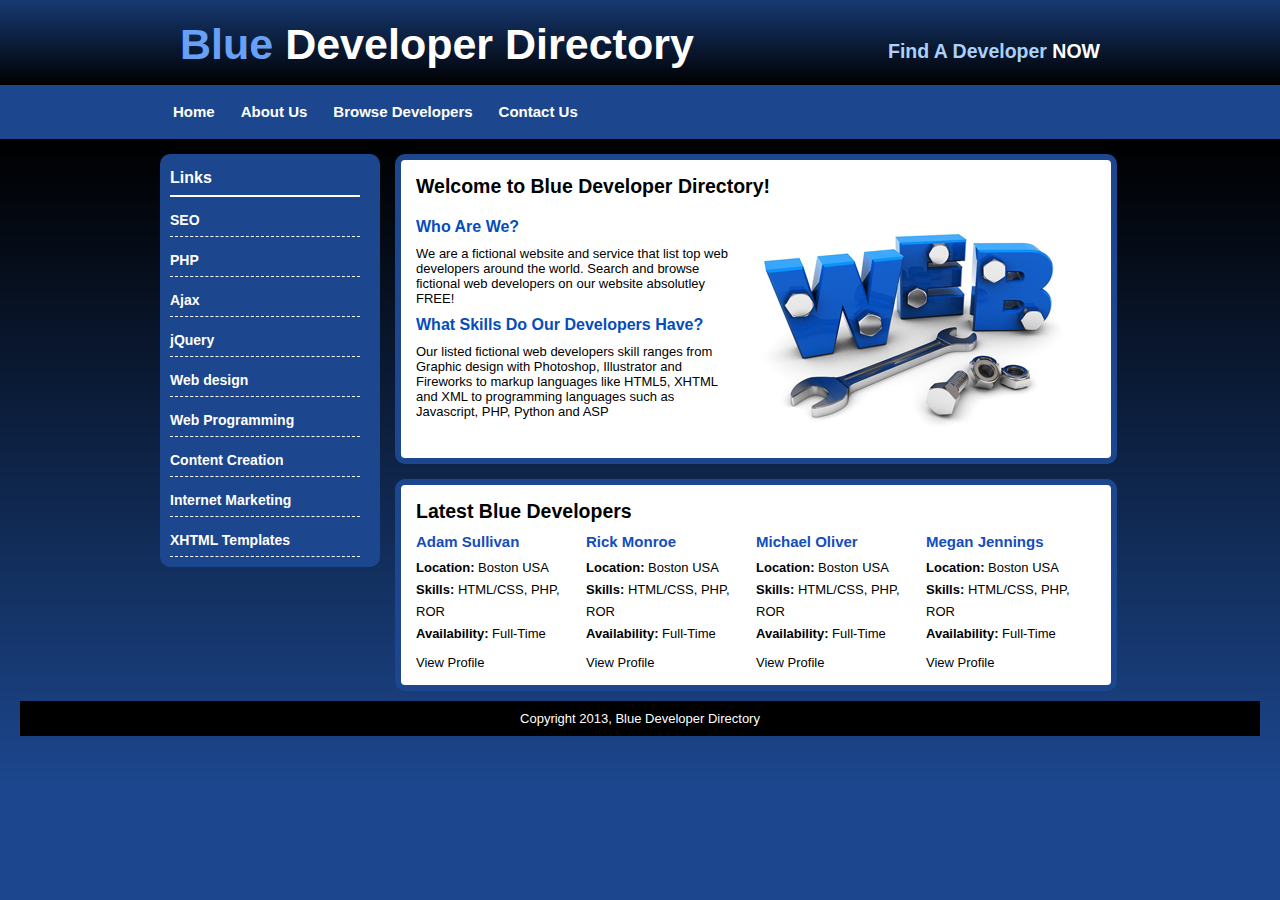
<file: HTML5 Website/index.html>
<!DOCTYPE html>
<html>
<head>
	<link rel="stylesheet" type="text/css" href="css/style.css">
	<title>Blue Developer Directory</title>
</head>
<body>

	<div id="container"><!--start of container Div -->
		<header>
			<h1><span class="blue-text">Blue</span> Developer Directory</h1>
			<h2>Find A Developer <span class="white">NOW</span></h2>
		</header>

		<nav id="menu"><!-- start of menu-->
			<ul>
            	<li class="menuitem"><a href="index.html">Home</a></li>
            	<li class="menuitem"><a href="about.html">About Us</a></li>
            	<li class="menuitem"><a href="browse.html">Browse Developers</a></li>
            	<li class="menuitem"><a href="contact.html">Contact Us</a></li>
        	</ul>
		</nav><!-- end of menu-->

		<nav id="leftmenu"><!--start of leftmenu -->
			<h3>Links</h3>
       		<ul>
            	<li><a href="browse.html">SEO</a></li>
            	<li><a href="browse.html">PHP</a></li>
            	<li><a href="browse.html">Ajax</a></li>
            	<li><a href="browse.html">jQuery</a></li>
            	<li><a href="browse.html">Web design</a></li>
            	<li><a href="browse.html">Web Programming</a></li>
            	<li><a href="browse.html">Content Creation</a></li>
            	<li><a href="browse.html">Internet Marketing</a></li>
        		<li><a href="browse.html">XHTML Templates</a></li>
    			</ul>
		</nav><!--end of leftmenu-->

		<section><!-- start of section-->
			<h2>Welcome to Blue Developer Directory! </h2>
	    	<img class="float" src="images/web.jpg" alt="web developer directory">
       		<h3>Who Are We?</h3>
        	<p>We are a fictional website and service that list top web developers around the world. Search and browse fictional web developers on our website absolutley FREE!</p>
			<h3>What Skills Do Our Developers Have?</h3>
        	<p>Our listed fictional web developers skill ranges from Graphic design with Photoshop, Illustrator and Fireworks
        	to markup languages like HTML5, XHTML and XML to programming languages such as Javascript, PHP, Python and ASP</p>
		</section><!-- end of section-->

		<section><!-- start of content div-->
			<h2>Latest Blue Developers</h2>
			
			<div class="developer"><!-- start of developer-->
				<h4>Adam Sullivan</h4>
				<ul>
					<li><strong>Location: </strong> Boston USA</li>
					<li><strong>Skills: </strong> HTML/CSS, PHP, ROR</li>
					<li><strong>Availability:</strong> Full-Time</li>
				</ul>
				<a href="#">View Profile</a>
			</div><!--end of developer-->
			
			<div class="developer"><!-- start of developer-->
				<h4>Rick Monroe</h4>
				<ul>
					<li><strong>Location: </strong> Boston USA</li>
					<li><strong>Skills: </strong> HTML/CSS, PHP, ROR</li>
					<li><strong>Availability:</strong> Full-Time</li>
				</ul>
				<a href="#">View Profile</a>
			</div><!--end of developer-->

			<div class="developer"><!-- start of developer-->
				<h4>Michael Oliver</h4>
				<ul>
					<li><strong>Location: </strong> Boston USA</li>
					<li><strong>Skills: </strong> HTML/CSS, PHP, ROR</li>
					<li><strong>Availability:</strong> Full-Time</li>
				</ul>
				<a href="#">View Profile</a>
			</div><!--end of developer-->

			<div class="developer"><!-- start of developer-->
				<h4>Megan Jennings</h4>
				<ul>
					<li><strong>Location: </strong> Boston USA</li>
					<li><strong>Skills: </strong> HTML/CSS, PHP, ROR</li>
					<li><strong>Availability:</strong> Full-Time</li>
				</ul>
				<a href="#">View Profile</a>
			</div><!--end of developer-->
			
		</section><!-- end of content div-->
	
	</div><!--end of container div -->
	<div style="clear: both;"></div>
	<footer>
		Copyright 2013, Blue Developer Directory
	</footer>
	
</body>
</html>
</file>
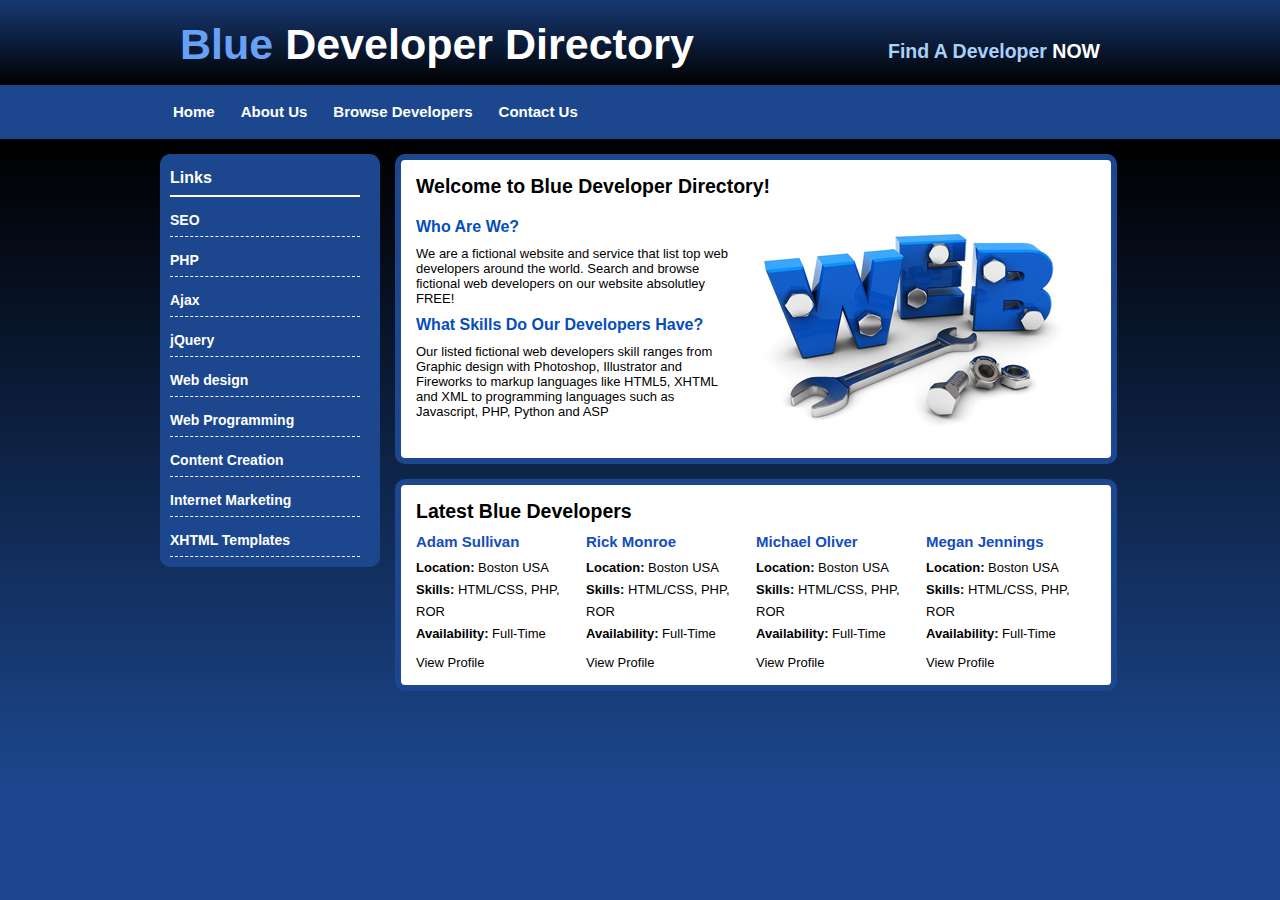
<file: Sample Website/index.html>
<!DOCTYPE html>
<html>
<head>
	<link rel="stylesheet" type="text/css" href="css/style.css">
	<title>Blue Developer Directory</title>
</head>
<body>

	<div id="container"><!--start of container Div -->
		<div id="header">
			<h1><span class="blue-text">Blue</span> Developer Directory</h1>
			<h2>Find A Developer <span class="white">NOW</span></h2>
		</div>

		<div id="menu"><!-- start of menu div-->
			<ul>
            	<li class="menuitem"><a href="index.html">Home</a></li>
            	<li class="menuitem"><a href="about.html">About Us</a></li>
            	<li class="menuitem"><a href="browse.html">Browse Developers</a></li>
            	<li class="menuitem"><a href="contact.html">Contact Us</a></li>
        	</ul>
		</div><!-- end of menu div-->

		<div id="leftmenu"><!--start of leftmenu -->
			<h3>Links</h3>
       		<ul>
            	<li><a href="browse.html">SEO</a></li>
            	<li><a href="browse.html">PHP</a></li>
            	<li><a href="browse.html">Ajax</a></li>
            	<li><a href="browse.html">jQuery</a></li>
            	<li><a href="browse.html">Web design</a></li>
            	<li><a href="browse.html">Web Programming</a></li>
            	<li><a href="browse.html">Content Creation</a></li>
            	<li><a href="browse.html">Internet Marketing</a></li>
        		<li><a href="browse.html">XHTML Templates</a></li>
    			</ul>
		</div><!--end of leftmenu div-->

		<div id="content"><!-- start of content div-->
			<h2>Welcome to Blue Developer Directory! </h2>
	    	<img class="float" src="images/web.jpg" alt="web developer directory">
       		<h3>Who Are We?</h3>
        	<p>We are a fictional website and service that list top web developers around the world. Search and browse fictional web developers on our website absolutley FREE!</p>
			<h3>What Skills Do Our Developers Have?</h3>
        	<p>Our listed fictional web developers skill ranges from Graphic design with Photoshop, Illustrator and Fireworks
        	to markup languages like HTML5, XHTML and XML to programming languages such as Javascript, PHP, Python and ASP</p>
		</div><!-- end of content div-->

		<div id="content"><!-- start of content div-->
			<h2>Latest Blue Developers</h2>
			
			<div class="developer"><!-- start of developer-->
				<h4>Adam Sullivan</h4>
				<ul>
					<li><strong>Location: </strong> Boston USA</li>
					<li><strong>Skills: </strong> HTML/CSS, PHP, ROR</li>
					<li><strong>Availability:</strong> Full-Time</li>
				</ul>
				<a href="#">View Profile</a>
			</div><!--end of developer-->
			
			<div class="developer"><!-- start of developer-->
				<h4>Rick Monroe</h4>
				<ul>
					<li><strong>Location: </strong> Boston USA</li>
					<li><strong>Skills: </strong> HTML/CSS, PHP, ROR</li>
					<li><strong>Availability:</strong> Full-Time</li>
				</ul>
				<a href="#">View Profile</a>
			</div><!--end of developer-->

			<div class="developer"><!-- start of developer-->
				<h4>Michael Oliver</h4>
				<ul>
					<li><strong>Location: </strong> Boston USA</li>
					<li><strong>Skills: </strong> HTML/CSS, PHP, ROR</li>
					<li><strong>Availability:</strong> Full-Time</li>
				</ul>
				<a href="#">View Profile</a>
			</div><!--end of developer-->

			<div class="developer"><!-- start of developer-->
				<h4>Megan Jennings</h4>
				<ul>
					<li><strong>Location: </strong> Boston USA</li>
					<li><strong>Skills: </strong> HTML/CSS, PHP, ROR</li>
					<li><strong>Availability:</strong> Full-Time</li>
				</ul>
				<a href="#">View Profile</a>
			</div><!--end of developer-->
			
		</div><!-- end of content div-->
	
	</div><!--end of container div -->
	
</body>
</html>
</file>
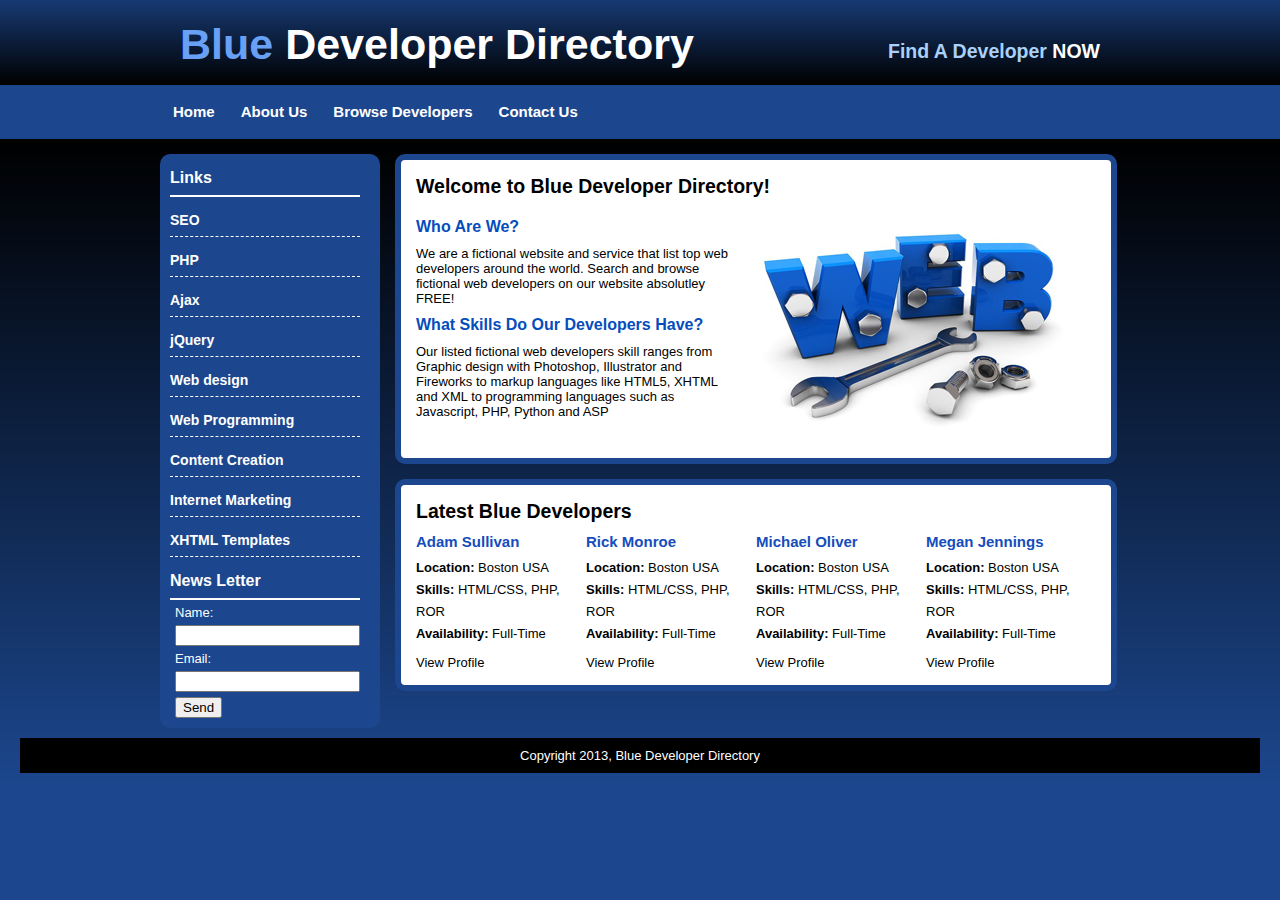
<file: WebStorage/index.html>
<!DOCTYPE html>
<html>
<head>
	<link rel="stylesheet" type="text/css" href="css/style.css">
	<title>Blue Developer Directory</title>
</head>
<body>

	<div id="container"><!--start of container Div -->
		<header>
			<h1><span class="blue-text">Blue</span> Developer Directory</h1>
			<h2>Find A Developer <span class="white">NOW</span></h2>
		</header>

		<nav id="menu"><!-- start of menu-->
			<ul>
            	<li class="menuitem"><a href="index.html">Home</a></li>
            	<li class="menuitem"><a href="about.html">About Us</a></li>
            	<li class="menuitem"><a href="browse.html">Browse Developers</a></li>
            	<li class="menuitem"><a href="contact.html">Contact Us</a></li>
        	</ul>
		</nav><!-- end of menu-->

		<nav id="leftmenu"><!--start of leftmenu -->
			<h3>Links</h3>
       		<ul>
            	<li><a href="browse.html">SEO</a></li>
            	<li><a href="browse.html">PHP</a></li>
            	<li><a href="browse.html">Ajax</a></li>
            	<li><a href="browse.html">jQuery</a></li>
            	<li><a href="browse.html">Web design</a></li>
            	<li><a href="browse.html">Web Programming</a></li>
            	<li><a href="browse.html">Content Creation</a></li>
            	<li><a href="browse.html">Internet Marketing</a></li>
        		<li><a href="browse.html">XHTML Templates</a></li>
    			</ul>
    			<br>
    			<div>
    				<h3>News Letter</h3>
    				<form id="news">
    					<p style="margin: 5px; color: #ffffff;">
    						Name: <input type="text" name="name" id="name" style="margin:0; margin-top: 5px;">	
    					</p>
    					<p style="margin: 0 5px; color: #ffffff;">
    						Email: <input type="Email" id="email" name="email" style="margin: 0;margin: 5px 0; ">	
    					</p>
    					<input type="submit" name="submit" value="Send">
    				</form>

    			</div>
		</nav><!--end of leftmenu-->

		<section><!-- start of section-->
			<h2>Welcome to Blue Developer Directory! </h2>
	    	<img class="float" src="images/web.jpg" alt="web developer directory">
       		<h3>Who Are We?</h3>
        	<p>We are a fictional website and service that list top web developers around the world. Search and browse fictional web developers on our website absolutley FREE!</p>
			<h3>What Skills Do Our Developers Have?</h3>
        	<p>Our listed fictional web developers skill ranges from Graphic design with Photoshop, Illustrator and Fireworks
        	to markup languages like HTML5, XHTML and XML to programming languages such as Javascript, PHP, Python and ASP</p>
		</section><!-- end of section-->

		<section><!-- start of content div-->
			<h2>Latest Blue Developers</h2>
			
			<div class="developer"><!-- start of developer-->
				<h4>Adam Sullivan</h4>
				<ul>
					<li><strong>Location: </strong> Boston USA</li>
					<li><strong>Skills: </strong> HTML/CSS, PHP, ROR</li>
					<li><strong>Availability:</strong> Full-Time</li>
				</ul>
				<a href="#">View Profile</a>
			</div><!--end of developer-->
			
			<div class="developer"><!-- start of developer-->
				<h4>Rick Monroe</h4>
				<ul>
					<li><strong>Location: </strong> Boston USA</li>
					<li><strong>Skills: </strong> HTML/CSS, PHP, ROR</li>
					<li><strong>Availability:</strong> Full-Time</li>
				</ul>
				<a href="#">View Profile</a>
			</div><!--end of developer-->

			<div class="developer"><!-- start of developer-->
				<h4>Michael Oliver</h4>
				<ul>
					<li><strong>Location: </strong> Boston USA</li>
					<li><strong>Skills: </strong> HTML/CSS, PHP, ROR</li>
					<li><strong>Availability:</strong> Full-Time</li>
				</ul>
				<a href="#">View Profile</a>
			</div><!--end of developer-->

			<div class="developer"><!-- start of developer-->
				<h4>Megan Jennings</h4>
				<ul>
					<li><strong>Location: </strong> Boston USA</li>
					<li><strong>Skills: </strong> HTML/CSS, PHP, ROR</li>
					<li><strong>Availability:</strong> Full-Time</li>
				</ul>
				<a href="#">View Profile</a>
			</div><!--end of developer-->
			
		</section><!-- end of content div-->
	
	</div><!--end of container div -->
	<div style="clear: both;"></div>
	<footer>
		Copyright 2013, Blue Developer Directory
	</footer>
	
</body>
</html>
</file>
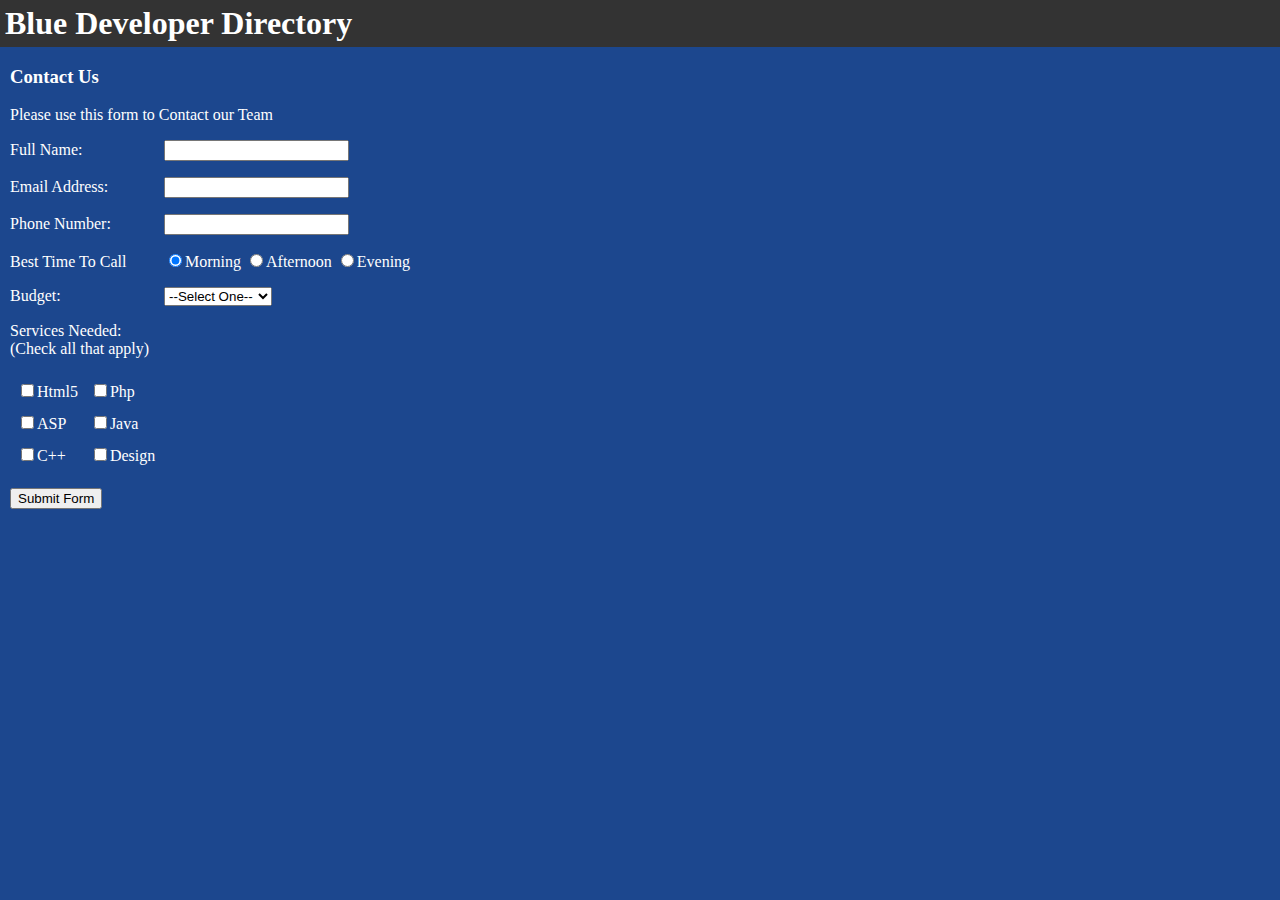
<file: Forms/Forms.html>
<!DOCTYPE html>
<html>
<head>
	<title>Forms Sample</title>

	<!--display: inline-block actually makes them look in equa distance to each other. For better understanding.
	just delete it and see. The width in label defines the total width of that label block  -->
	<style>
		td{
			padding: 5px;
		}
		label{
			display: inline-block;
			width: 150px;
		}

	</style>

</head>
<body style="margin: 0; background-color: #1c478e; color: #fff;">
	<h1 style="margin: 0;padding: 5px; background-color: #333; color: #fff">
		Blue Developer Directory		
	</h1>
	<!-- Main Div-->
	<div style="padding-left: 10px">
		<h3>Contact Us</h3>
		<p>Please use this form to Contact our Team</p>
		<!-- action is for lang and file which process this form. In this we choose process.php Same for post. Used for processing the form-->
		<form action="process.php" method="post">

			<p>
				<!--Label groups the text firld and the text. The for att should be same as name-->
				<label for="Name">Full Name: </label>
				<input type="text" name="Name">
			</p>
			<p>
				<label for="Email">Email Address: </label>
				<input type="text" name="Email">
			</p>
			<p>
				<!--nput type text gives us a text field to write into it -->
				<label for="Phone">Phone Number: </label>
				<input type="text" name="Phone">
			</p>
			<p>
				<!-- checked gives the default selected option.-->
				<!-- Input type radio gives us radio button-->
				<label for="call">Best Time To Call</label>
				<input type="radio" name="call" value="Morning" checked>Morning
				<input type="radio" name="call" value="Afternoon">Afternoon
				<input type="radio" name="call" value="Evening">Evening
			</p>

			<p>
				<label for="budget">Budget: </label>
				<select type="list" name="budget">
					<option>--Select One--</option>
					<option value="100-499">$100 - $499</option>
					<option value="500-999">$500 - $999</option>
					<option value="1000-1499">$1000 - $1499</option>
					<option value="1500-1999">$1500 - $1999</option>
				</select>
			</p>

			<p>
				<label for="services">Services Needed: <br>(Check all that apply)</label>
				<table>
					<tr>
						<td><input type="checkbox" name="services" value="html">Html5</td>
						<td><input type="checkbox" name="services" value="php">Php</td>
					</tr>
					<tr>
						<td><input type="checkbox" name="services" value="asp">ASP</td>
						<td><input type="checkbox" name="services" value="java">Java</td>
					</tr>
					<tr>
						<td><input type="checkbox" name="services" value="c++">C++</td>
						<td><input type="checkbox" name="services" value="design">Design</td>
					</tr>
				</table>
			</p>
			<p>
				<input type="submit" name="submit" value="Submit Form">
			</p>
		</form>
	</div>

</body>
</html>
</file>
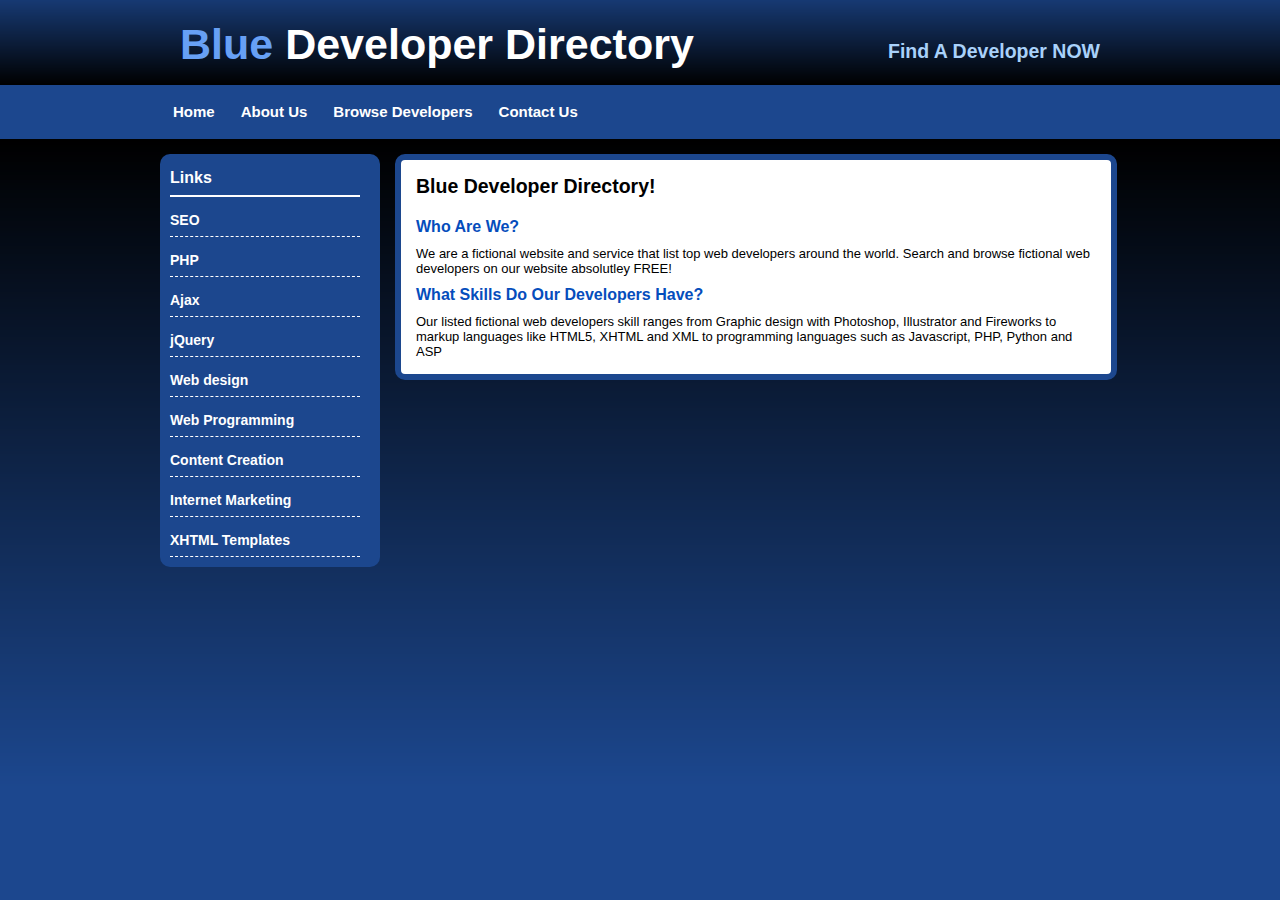
<file: HTML5 Website/about.html>
<!DOCTYPE html>
<html>
<head>
    <link rel="stylesheet" type="text/css" href="css/style.css" />
    <title>Blue Developer Directory</title>
</head>

<body>
<div id="container">
    <header>
        <h1><span class="blue-text">Blue</span> Developer Directory</h1>
        <h2>Find A Developer <span class="white-text">NOW</span></h2>
     </header><!--header end-->
        
    <nav id="menu">
        <ul>
            <li class="menuitem"><a href="index.html">Home</a></li>
            <li class="menuitem"><a href="about.html">About Us</a></li>
            <li class="menuitem"><a href="browse.html">Browse Developers</a></li>
            <li class="menuitem"><a href="contact.html">Contact Us</a></li>
        </ul>
    </nav><!--menu end-->
    
    <nav id="leftmenu">
        <h3>Links</h3>
        <ul>
            <li><a href="browse.html">SEO</a></li>
            <li><a href="browse.html">PHP</a></li>
            <li><a href="browse.html">Ajax</a></li>
            <li><a href="browse.html">jQuery</a></li>
            <li><a href="browse.html">Web design</a></li>
            <li><a href="browse.html">Web Programming</a></li>
            <li><a href="browse.html">Content Creation</a></li>
            <li><a href="browse.html">Internet Marketing</a></li>
            <li><a href="browse.html">XHTML Templates</a></li>
        </ul>
    </nav><!--leftmenu end-->
    
    <section>
        <h2>Blue Developer Directory! </h2>
        <h3>Who Are We?</h3>
        <p>We are a fictional website and service that list top web developers around the world. Search and browse fictional web developers on our website absolutley FREE!</p>
        <h3>What Skills Do Our Developers Have?</h3>
        <p>Our listed fictional web developers skill ranges from Graphic design with Photoshop, Illustrator and Fireworks to markup languages like HTML5, XHTML and XML to programming languages such as Javascript, PHP, Python and ASP</p>
    </section><!--content end-->
    
</div><!--container end-->
</body>
</html>
</file>
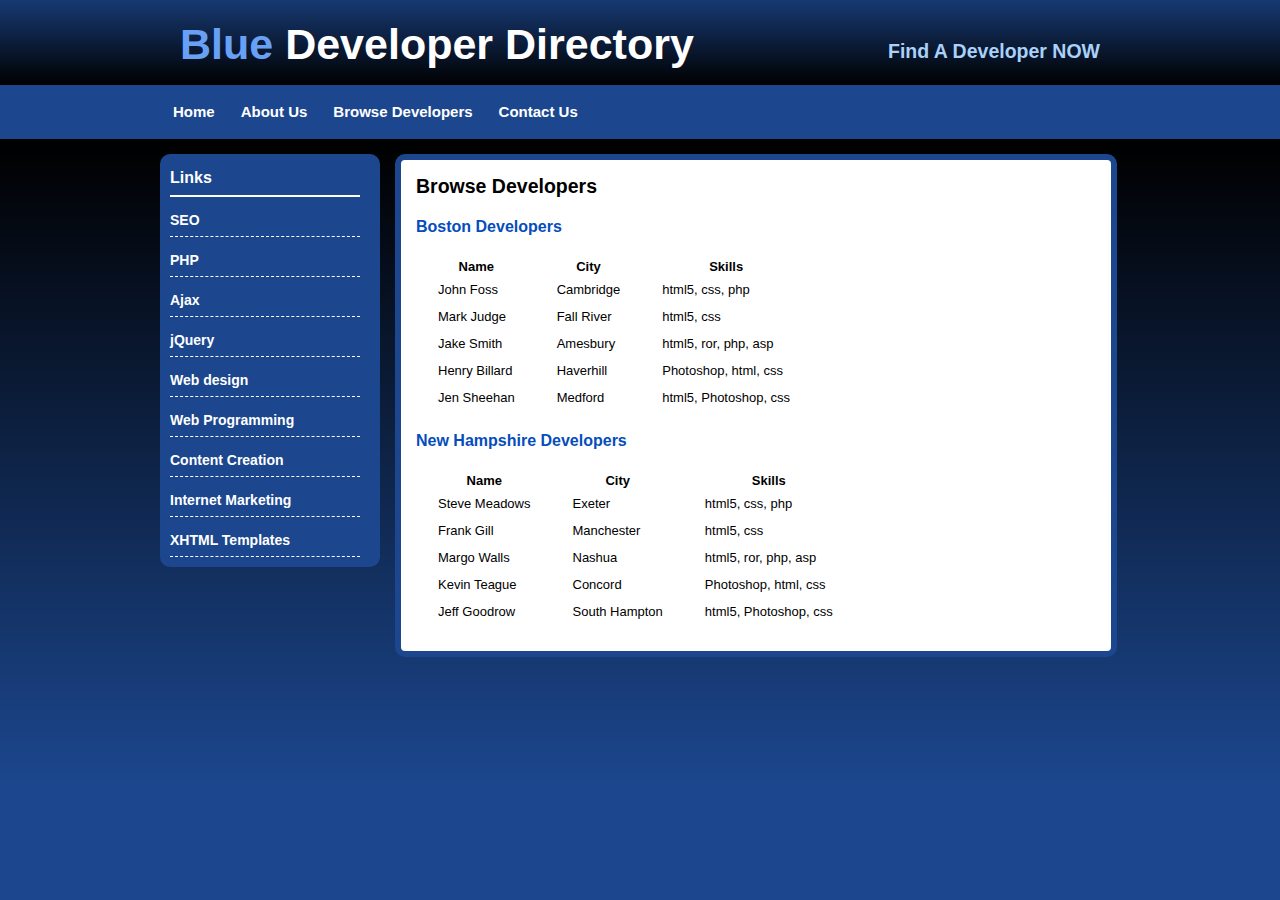
<file: HTML5 Website/browse.html>
<!DOCTYPE html>
<html>
<head>
    <link rel="stylesheet" type="text/css" href="css/style.css" />
    <title>Blue Developer Directory</title>
</head>

<body>
    <div id="container">
        <header>
            <h1><span class="blue-text">Blue</span> Developer Directory</h1>
            <h2>Find A Developer <span class="white-text">NOW</span></h2>
        </header><!--header end-->
        
        <nav id="menu">
            <ul>
                <li class="menuitem"><a href="index.html">Home</a></li>
                <li class="menuitem"><a href="about.html">About Us</a></li>
                <li class="menuitem"><a href="browse.html">Browse Developers</a></li>
                <li class="menuitem"><a href="contact.html">Contact Us</a></li>
            </ul>
        </nav><!--menu end-->
    
        <nav id="leftmenu">
            <h3>Links</h3>
            <ul>
                <li><a href="browse.html">SEO</a></li>
                <li><a href="browse.html">PHP</a></li>
                <li><a href="browse.html">Ajax</a></li>
                <li><a href="browse.html">jQuery</a></li>
                <li><a href="browse.html">Web design</a></li>
                <li><a href="browse.html">Web Programming</a></li>
                <li><a href="browse.html">Content Creation</a></li>
                <li><a href="browse.html">Internet Marketing</a></li>
                <li><a href="browse.html">XHTML Templates</a></li>
            </ul>
        </nav><!--leftmenu end-->
    
        <section><!-- content start-->
            <h2>Browse Developers</h2>
            <h3 class="blue-background">Boston Developers</h3>
            <table class="dev-table">
                <thead>
                    <tr>
                        <th>Name</th>
                        <th>City</th>
                        <th>Skills</th>
                    </tr>
                </thead>
        
                <tbody>
                    <tr>
                        <td><a href="profile.html">John Foss</a></td>
                        <td>Cambridge</td>
                        <td>html5, css, php</td>
                    </tr>
                    <tr>
                        <td><a href="profile.html">Mark Judge</a></td>
                        <td>Fall River</td>
                        <td>html5, css</td>
                    </tr>
                    <tr>
                        <td><a href="profile.html">Jake Smith</a></td>
                        <td>Amesbury</td>
                        <td>html5, ror, php, asp</td>
                    </tr>
                    <tr>
                        <td><a href="profile.html">Henry Billard</a></td>
                        <td>Haverhill</td>
                        <td>Photoshop, html, css</td>
                    </tr>
                    <tr>
                        <td><a href="profile.html">Jen Sheehan</a></td>
                        <td>Medford</td>
                        <td>html5, Photoshop, css</td>
                    </tr>
                </tbody>
            </table>

            <h3 class="blue-background">New Hampshire Developers</h3>
            <table class="dev-table">
                <thead>
                    <tr>
                        <th>Name</th>
                        <th>City</th>
                        <th>Skills</th>
                    </tr>
                </thead>
                <tbody>
                    <tr>
                        <td><a href="profile.html">Steve Meadows</a></td>
                        <td>Exeter</td>
                        <td>html5, css, php</td>
                    </tr>
                    <tr>
                        <td><a href="profile.html">Frank Gill</a></td>
                        <td>Manchester</td>
                        <td>html5, css</td>
                    </tr>
                    <tr>
                        <td><a href="profile.html">Margo Walls</a></td>
                        <td>Nashua</td>
                        <td>html5, ror, php, asp</td>
                    </tr>
                    <tr>
                        <td><a href="profile.html">Kevin Teague</a></td>
                        <td>Concord</td>
                        <td>Photoshop, html, css</td>
                    </tr>
                    <tr>
                        <td><a href="profile.html">Jeff Goodrow</a></td>
                        <td>South Hampton</td>
                        <td>html5, Photoshop, css</td>
                    </tr>
                </tbody>
            </table>
        </section><!--content end-->
    
    </div><!--container end-->
</body>
</html>
</file>
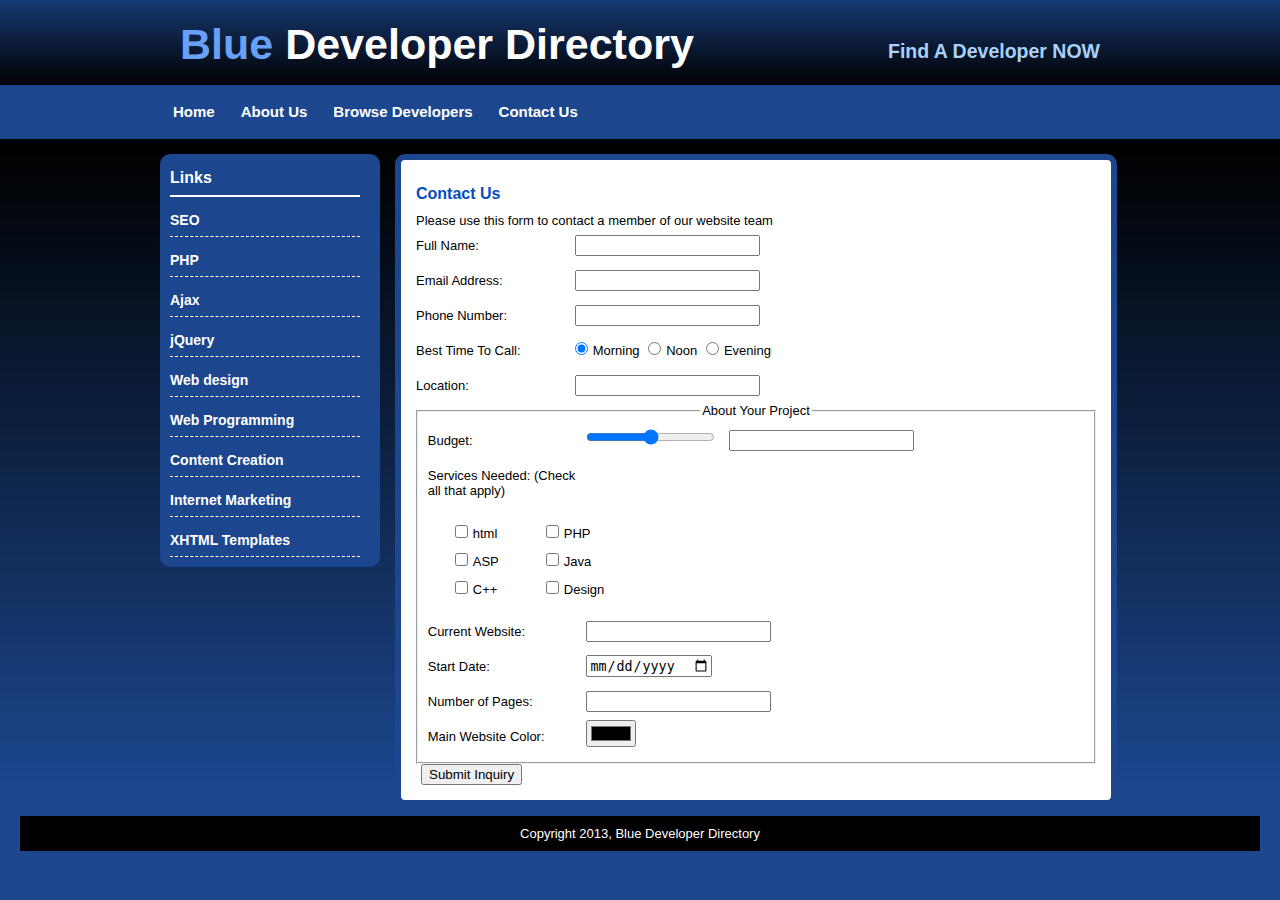
<file: HTML5 Website/contact.html>
<!DOCTYPE html>
<html>

<head>
    <link rel="stylesheet" type="text/css" href="css/style.css" />
    <title>Contact Us</title>
</head>

<body>
    <div id="container">
        <header><!-- header Start-->
            <h1><span class="blue-text">Blue</span> Developer Directory</h1>
            <h2>Find A Developer <span class="white-text">NOW</span></h2>
        </header><!--header end-->
        
        <nav id="menu">
            <ul>
                <li class="menuitem"><a href="index.html">Home</a></li>
                <li class="menuitem"><a href="about.html">About Us</a></li>
                <li class="menuitem"><a href="browse.html">Browse Developers</a></li>
                <li class="menuitem"><a href="contact.html">Contact Us</a></li>
            </ul>
        </nav><!--menu end-->
    
        <nav id="leftmenu">
            <h3>Links</h3>
            <ul>
                <li><a href="browse.html">SEO</a></li>
                <li><a href="browse.html">PHP</a></li>
                <li><a href="browse.html">Ajax</a></li>
                <li><a href="browse.html">jQuery</a></li>
                <li><a href="browse.html">Web design</a></li>
                <li><a href="browse.html">Web Programming</a></li>
                <li><a href="browse.html">Content Creation</a></li>
                <li><a href="browse.html">Internet Marketing</a></li>
                <li><a href="browse.html">XHTML Templates</a></li>
            </ul>
        </nav><!--leftmenu end-->
    
        <section>
            <h3>Contact Us</h3>
            <p>Please use this form to contact a member of our website team</p>
            <form method="post" action="somescript.php">
                <p>
                    <label for="name">Full Name:</label>
                    <input type="text" name="name">
                </p>
                <p>
                    <label for="email">Email Address: </label>
                    <input type="email" name="email">
                </p>
                <p>
                    <label for="phone">Phone Number: </label>
                    <input type="tel" name="phone">
                </p>
                <p>
                    <label for="call">Best Time To Call: </label>
                    <input type="radio" name="time" value="morning" checked>Morning
                    <input type="radio" name="time" value="noon">Noon
                    <input type="radio" name="time" value="evening">Evening
                </p>
                <p>
                     <label for="call">Location: </label>
                     <input list="location">
                     <datalist id="location">
                         <option value="New York"/>
                         <option value="Boston"/>
                         <option value="Miami"/>
                         <option value="India"/>
                     </datalist>
                </p>
                <fieldset>
                    <legend>About Your Project</legend>
                    <p>
                        <!--Little JS code to show slider Value -->
                        <script type="text/javascript">
                            function updateTextInput(value){
                                document.getElementById('textInput').value=value;
                            }
                        </script>

                        <label for="budget">Budget: </label>
                        <input type="range" name="range" min="500" max="10000" onchange="updateTextInput(this.value)">
                        <input type="text" id="textInput">                
                    </p>
                    <p>
                        <label for="call">Services Needed: (Check all that apply) </label>
                        <table>
                            <tr>
                                <td><input type="checkbox" name="services" value="html">html</td>
                                <td><input type="checkbox" name="services" value="php">PHP</td>
                            </tr>
                            <tr>
                                <td><input type="checkbox" name="services" value="asp">ASP</td>
                                <td><input type="checkbox" name="services" value="java">Java</td>
                            </tr>
                            <tr>
                                <td><input type="checkbox" name="services" value="c">C++</td>
                                <td><input type="checkbox" name="services" value="design">Design</td>
                            </tr>
                        </table>
                    </p>
                    <p>
                        <label for="website">Current Website: </label>
                        <input type="url" name="website">
                    </p>
                    <p>
                        <label for="date">Start Date: </label>
                        <input type="date" name="date">
                    </p>
                    <p>
                        <label for="pages">Number of Pages: </label>
                        <input type="Number" name="pages">
                    </p>
                    <p>
                        <label for="color">Main Website Color: </label>
                        <input type="color" name="color">
                    </p>

                </fieldset>
                <p>
                    <input type="submit" value="Submit Inquiry">
                </p>

            </form>

        </section><!--section end-->

    </div><!--container end-->

    <div style="clear: both;"></div>
    <footer>
        Copyright 2013, Blue Developer Directory
    </footer>

</body>
</html>
</file>
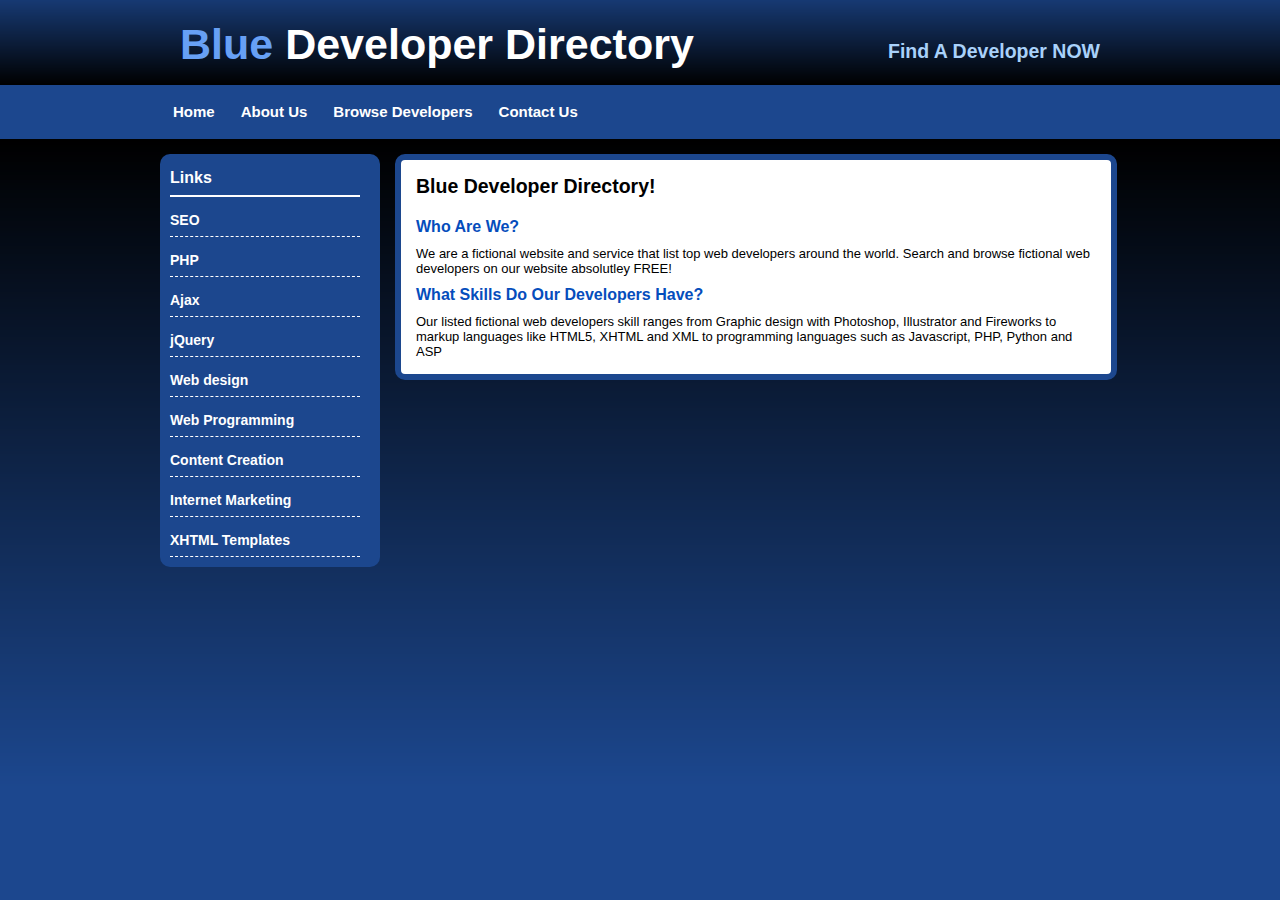
<file: Sample Website/about.html>
<!DOCTYPE html>
<html>
<head>
<link rel="stylesheet" type="text/css" href="css/style.css" />
<title>Blue Developer Directory</title>
</head>

<body>
<div id="container">
    <div id="header">
        <h1><span class="blue-text">Blue</span> Developer Directory</h1>
        <h2>Find A Developer <span class="white-text">NOW</span></h2>
     </div><!--header end-->
        
    <div id="menu">
        <ul>
            <li class="menuitem"><a href="index.html">Home</a></li>
            <li class="menuitem"><a href="about.html">About Us</a></li>
            <li class="menuitem"><a href="browse.html">Browse Developers</a></li>
            <li class="menuitem"><a href="contact.html">Contact Us</a></li>
        </ul>
    </div><!--menu end-->
    
    <div id="leftmenu">
        <h3>Links</h3>
        <ul>
            <li><a href="browse.html">SEO</a></li>
            <li><a href="browse.html">PHP</a></li>
            <li><a href="browse.html">Ajax</a></li>
            <li><a href="browse.html">jQuery</a></li>
            <li><a href="browse.html">Web design</a></li>
            <li><a href="browse.html">Web Programming</a></li>
            <li><a href="browse.html">Content Creation</a></li>
            <li><a href="browse.html">Internet Marketing</a></li>
            <li><a href="browse.html">XHTML Templates</a></li>
        </ul>
    </div><!--leftmenu end-->
    
    <div id="content">
        <h2>Blue Developer Directory! </h2>
        <h3>Who Are We?</h3>
        <p>We are a fictional website and service that list top web developers around the world. Search and browse fictional web developers on our website absolutley FREE!</p>
        <h3>What Skills Do Our Developers Have?</h3>
        <p>Our listed fictional web developers skill ranges from Graphic design with Photoshop, Illustrator and Fireworks to markup languages like HTML5, XHTML and XML to programming languages such as Javascript, PHP, Python and ASP</p>
    </div><!--content end-->
    
</div><!--container end-->
</body>
</html>
</file>
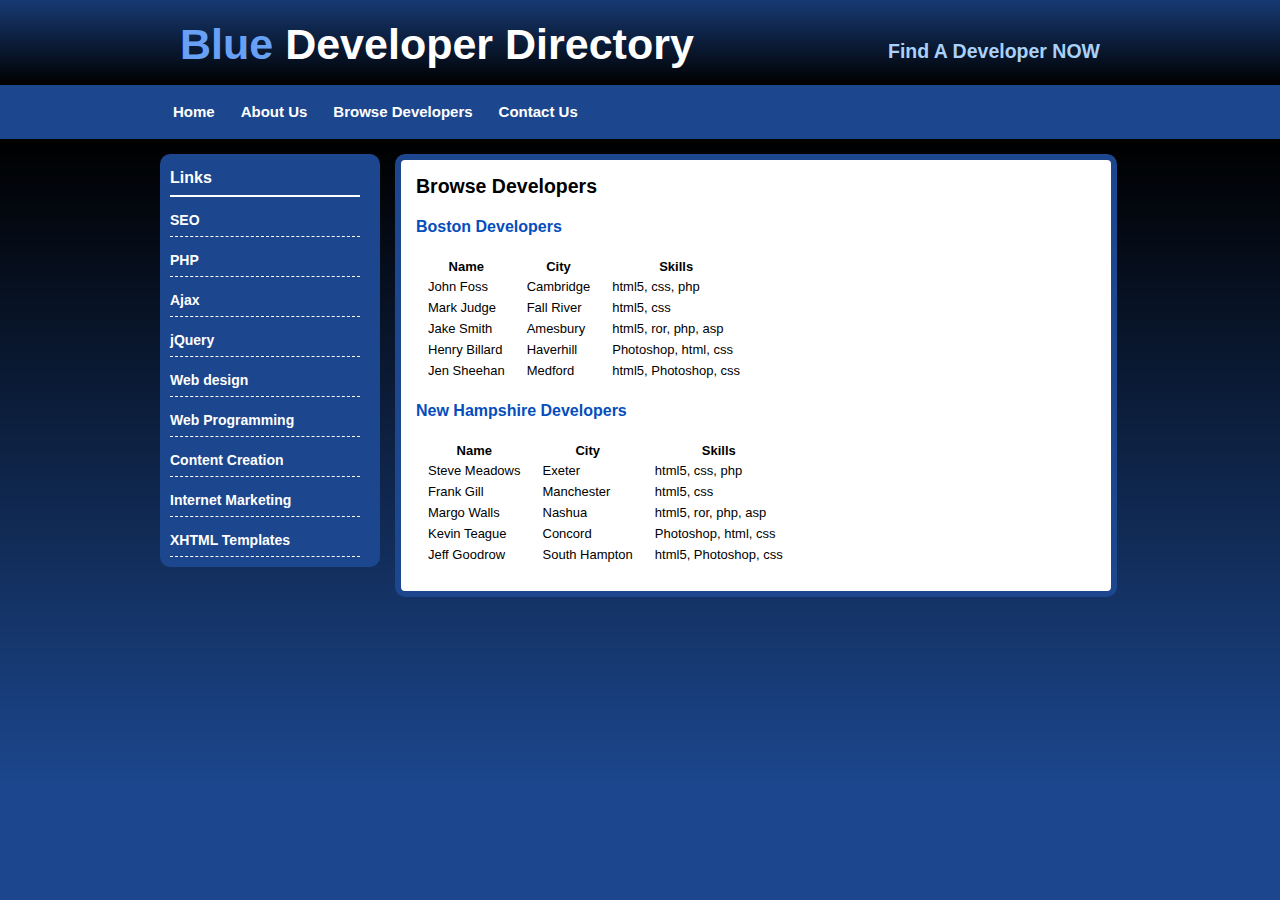
<file: Sample Website/browse.html>
<!DOCTYPE html>
<html>
<head>
<link rel="stylesheet" type="text/css" href="css/style.css" />
<title>Blue Developer Directory</title>
</head>

<body>
<div id="container">
    <div id="header">
        <h1><span class="blue-text">Blue</span> Developer Directory</h1>
        <h2>Find A Developer <span class="white-text">NOW</span></h2>
     </div><!--header end-->
        
    <div id="menu">
        <ul>
            <li class="menuitem"><a href="index.html">Home</a></li>
            <li class="menuitem"><a href="about.html">About Us</a></li>
            <li class="menuitem"><a href="browse.html">Browse Developers</a></li>
            <li class="menuitem"><a href="contact.html">Contact Us</a></li>
        </ul>
    </div><!--menu end-->
    
    <div id="leftmenu">
        <h3>Links</h3>
        <ul>
            <li><a href="browse.html">SEO</a></li>
            <li><a href="browse.html">PHP</a></li>
            <li><a href="browse.html">Ajax</a></li>
            <li><a href="browse.html">jQuery</a></li>
            <li><a href="browse.html">Web design</a></li>
            <li><a href="browse.html">Web Programming</a></li>
            <li><a href="browse.html">Content Creation</a></li>
            <li><a href="browse.html">Internet Marketing</a></li>
            <li><a href="browse.html">XHTML Templates</a></li>
        </ul>
    </div><!--leftmenu end-->
    
    <div id="content"><!-- content start-->
        <h2>Browse Developers</h2>
        <h3 class="blue-background">Boston Developers</h3>
        <table class="dev-table">
            <thead>
                <tr>
                    <th>Name</th>
                    <th>City</th>
                    <th>Skills</th>
                </tr>
            </thead>
        
            <tbody>
                <tr>
                    <td><a href="profile.html">John Foss</a></td>
                    <td>Cambridge</td>
                    <td>html5, css, php</td>
                </tr>
                <tr>
                    <td><a href="profile.html">Mark Judge</a></td>
                    <td>Fall River</td>
                    <td>html5, css</td>
                </tr>
                <tr>
                    <td><a href="profile.html">Jake Smith</a></td>
                    <td>Amesbury</td>
                    <td>html5, ror, php, asp</td>
                </tr>
                <tr>
                    <td><a href="profile.html">Henry Billard</a></td>
                    <td>Haverhill</td>
                    <td>Photoshop, html, css</td>
                </tr>
                <tr>
                    <td><a href="profile.html">Jen Sheehan</a></td>
                    <td>Medford</td>
                    <td>html5, Photoshop, css</td>
                </tr>
            </tbody>
        </table>

        <h3 class="blue-background">New Hampshire Developers</h3>
        <table class="dev-table">
            <thead>
                <tr>
                    <th>Name</th>
                    <th>City</th>
                    <th>Skills</th>
                </tr>
            </thead>
            <tbody>
                <tr>
                    <td><a href="profile.html">Steve Meadows</a></td>
                    <td>Exeter</td>
                    <td>html5, css, php</td>
                </tr>
                <tr>
                    <td><a href="profile.html">Frank Gill</a></td>
                    <td>Manchester</td>
                    <td>html5, css</td>
                </tr>
                <tr>
                    <td><a href="profile.html">Margo Walls</a></td>
                    <td>Nashua</td>
                    <td>html5, ror, php, asp</td>
                </tr>
                <tr>
                    <td><a href="profile.html">Kevin Teague</a></td>
                    <td>Concord</td>
                    <td>Photoshop, html, css</td>
                </tr>
                <tr>
                    <td><a href="profile.html">Jeff Goodrow</a></td>
                    <td>South Hampton</td>
                    <td>html5, Photoshop, css</td>
                </tr>
            </tbody>
        </table>
    </div><!--content end-->
    
</div><!--container end-->
</body>
</html>
</file>
<file: HTML5 Website/css/style.css>
body{
	margin: 0;
	padding: 0;
	text-align: left;
	font-size: 13px;
	font-family: arial, helvetica,sans-serif;
	color: #000000;
	background-color: #1c478e;
	background-image: url(../images/background.png);
	background-repeat: repeat-x;
}

*{
	margin: 0 auto 0 auto;
	text-align: left;
}

table,tr,td,th{
	margin: 0;
}
table{
	padding: 10px 0;
}

th{
	text-align: center;
}

td{
	padding: 5px 20px;
}



h2{
	padding-bottom: 10px;
}

h3{
	font-size: 16px;
	font-weight: bold;
	padding: 10px 0 10px 0;
	color: #054dbc;
}

h4{
	font-size: 15px;
	font-weight: bold;
	padding-bottom: 7px;
	color: #154dbc;

}

a{
	text-decoration: none;
	color: #000000;
}

label{
	display: inline-block;
	width: 150px;
	padding: 10px 0;
}

input{
	margin:0 5px 0 5px;
}

#container{
	width: 960px;	
}

header{
	width: 960px;
	height: 85px;
}

header h1{
	color: #ffffff;
	float: left;
	font-size: 43px;
	padding: 20px 0 0 20px;
}

header h2{
	float: right;
	color: #a9d1fa;
	padding: 40px 20px 0 0;
}

header h1 span.blue-text{
	color: #67a0f5;
}

header h2 span.white{
	color: #ffffff;
}

#menu{
	display: block;
	float: left;
	clear: both;
	width: 960px;
	height: 54px;
}

#menu ul{
	list-style: none;
	padding: 0;
	padding-top: 18px;
	margin-left: auto;
	width: 960px;
}

#menu li{
	list-style: none;
	padding: 0;
	display: inline;
}

#menu li a, #menu li a:visited{
	float: left;
	color: #ffffff;
	text-align: center;
	font-size: 15px;
	font-weight: bold;
	padding: 0 13px 0 13px;
}

#leftmenu{
	float: left;
	margin-top:15px;
	width: 190px;
	text-align: center;
	background-color: #1c478e;
	border-radius: 10px;
	padding: 15px 20px 10px 10px;
}

#leftmenu ul{
	list-style: none;
	padding: 0;
}

#leftmenu h3{
	color: #ffffff;
	padding: 0;
	padding-bottom: 8px;
	border-bottom: #fff solid 2px;
	font-size: 16px
}

#leftmenu li{
	list-style: none;
	padding: 15px 0 8px 0;
	border-bottom: 1px dashed;
	border-color: #ffffff;
}

#leftmenu a, #leftmenu a:visited{
	color: #ffffff;
	font-weight: bold;
	font-size: 14px;
}

section{
	display: block;
	width: 680px;
	float: left;
	margin: 15px 0 0 15px;
	border-radius: 10px;
	border: 6px solid #1c478e;
	background-color: #ffffff;
	padding: 15px;
}

.float{
	float: right;
	margin: 15px;
}

.developer{
	width: 170px;
	float: left;
}

.developer ul{
	margin-bottom: 10px;
	padding: 0;
	list-style: none;
}

.developer li{
	list-style: none;
	line-height: 1.7em;
}

footer{
	text-align: center;
	color: #ffffff;
	background: #000000;
	padding: 10px 0;
	margin: 10px 20px;
}
</file>
<file: Sample Website/css/style.css>
body{
	margin: 0;
	padding: 0;
	text-align: left;
	font-size: 13px;
	font-family: arial, helvetica,sans-serif;
	color: #000000;
	background-color: #1c478e;
	background-image: url(../images/background.png);
	background-repeat: repeat-x;
}

*{
	margin: 0 auto 0 auto;
	text-align: left;
}

table,tr,td,th{
	margin:0  !important;
}

h2{
	padding-bottom: 10px;
}

h3{
	font-size: 16px;
	font-weight: bold;
	padding: 10px 0 10px 0;
	color: #054dbc;
}

h4{
	font-size: 15px;
	font-weight: bold;
	padding-bottom: 7px;
	color: #154dbc;

}

a{
	text-decoration: none;
	color: #000000;
}
label{
	display: inline-block;
	width: 150px;
	padding: 10px 0;
}

input{
	margin:0 5px 0 5px;
}

#container{
	width: 960px;	
}

#header{
	width: 960px;
	height: 85px;
}
#header h1{
	color: #ffffff;
	float: left;
	font-size: 43px;
	padding: 20px 0 0 20px;
}

#header h2{
	float: right;
	color: #a9d1fa;
	padding: 40px 20px 0 0;
}

#header h1 span.blue-text{
	color: #67a0f5;
}

#header h2 span.white{
	color: #ffffff;
}

#menu{
	display: block;
	float: left;
	clear: both;
	width: 960px;
	height: 54px;
}

#menu ul{
	list-style: none;
	padding: 0;
	padding-top: 18px;
	margin-left: auto;
	width: 960px;
}
#menu li{
	list-style: none;
	padding: 0;
	display: inline;
}
#menu li a, #menu li a:visited{
	float: left;
	color: #ffffff;
	text-decoration: none;
	text-align: center;
	font-size: 15px;
	font-weight: bold;
	padding: 0 13px 0 13px;
}

#leftmenu{
	float: left;
	margin-top:15px;
	width: 190px;
	text-align: center;
	background-color: #1c478e;
	border-radius: 10px;
	padding: 15px 20px 10px 10px;
}

#leftmenu ul{
	list-style: none;
	padding: 0;
}

#leftmenu h3{
	color: #ffffff;
	padding: 0;
	padding-bottom: 8px;
	border-bottom: #fff solid 2px;
	font-size: 16px
}

#leftmenu li{
	list-style: none;
	padding: 15px 0 8px 0;
	border-bottom: 1px dashed;
	border-color: #ffffff;
}

#leftmenu a, #leftmenu a:visited{
	text-decoration: none;
	color: #ffffff;
	font-weight: bold;
	font-size: 14px;
}

#content{
	display: block;
	width: 680px;
	float: left;
	margin: 15px 0 0 15px;
	border-radius: 10px;
	border: 6px solid #1c478e;
	background-color: #ffffff;
	padding: 15px;
}



.float{
	float: right;
	margin: 15px;
}


.developer{
	width: 170px;
	float: left;

}


.developer ul{
	margin-bottom: 10px;
	padding: 0;
	list-style: none;
}

.developer li{
	list-style: none;
	line-height: 1.7em;
}

.dev-table{
	margin: 0;
	padding: 10px 0;
}

.dev-table th{
	text-align: center;
}

.dev-table tr{
	padding-right: 15px;
	text-decoration: none;
}

.dev-table td{
	padding: 2px 10px;
}
.content td{
	margin: 0;
	padding: 0;
	float: left;
}
</file>
<file: WebStorage/css/style.css>
body{
	margin: 0;
	padding: 0;
	text-align: left;
	font-size: 13px;
	font-family: arial, helvetica,sans-serif;
	color: #000000;
	background-color: #1c478e;
	background-image: url(../images/background.png);
	background-repeat: repeat-x;
}

*{
	margin: 0 auto 0 auto;
	text-align: left;
}

table,tr,td,th{
	margin: 0;
}
table{
	padding: 10px 0;
}

th{
	text-align: center;
}

td{
	padding: 5px 20px;
}



h2{
	padding-bottom: 10px;
}

h3{
	font-size: 16px;
	font-weight: bold;
	padding: 10px 0 10px 0;
	color: #054dbc;
}

h4{
	font-size: 15px;
	font-weight: bold;
	padding-bottom: 7px;
	color: #154dbc;

}

a{
	text-decoration: none;
	color: #000000;
}

label{
	display: inline-block;
	width: 150px;
	padding: 10px 0;
}

input{
	margin:0 5px 0 5px;
}

#container{
	width: 960px;	
}

header{
	width: 960px;
	height: 85px;
}

header h1{
	color: #ffffff;
	float: left;
	font-size: 43px;
	padding: 20px 0 0 20px;
}

header h2{
	float: right;
	color: #a9d1fa;
	padding: 40px 20px 0 0;
}

header h1 span.blue-text{
	color: #67a0f5;
}

header h2 span.white{
	color: #ffffff;
}

#menu{
	display: block;
	float: left;
	clear: both;
	width: 960px;
	height: 54px;
}

#menu ul{
	list-style: none;
	padding: 0;
	padding-top: 18px;
	margin-left: auto;
	width: 960px;
}

#menu li{
	list-style: none;
	padding: 0;
	display: inline;
}

#menu li a, #menu li a:visited{
	float: left;
	color: #ffffff;
	text-align: center;
	font-size: 15px;
	font-weight: bold;
	padding: 0 13px 0 13px;
}

#leftmenu{
	float: left;
	margin-top:15px;
	width: 190px;
	text-align: center;
	background-color: #1c478e;
	border-radius: 10px;
	padding: 15px 20px 10px 10px;
}

#leftmenu ul{
	list-style: none;
	padding: 0;
}

#leftmenu h3{
	color: #ffffff;
	padding: 0;
	padding-bottom: 8px;
	border-bottom: #fff solid 2px;
	font-size: 16px
}

#leftmenu li{
	list-style: none;
	padding: 15px 0 8px 0;
	border-bottom: 1px dashed;
	border-color: #ffffff;
}

#leftmenu a, #leftmenu a:visited{
	color: #ffffff;
	font-weight: bold;
	font-size: 14px;
}

section{
	display: block;
	width: 680px;
	float: left;
	margin: 15px 0 0 15px;
	border-radius: 10px;
	border: 6px solid #1c478e;
	background-color: #ffffff;
	padding: 15px;
}

.float{
	float: right;
	margin: 15px;
}

.developer{
	width: 170px;
	float: left;
}

.developer ul{
	margin-bottom: 10px;
	padding: 0;
	list-style: none;
}

.developer li{
	list-style: none;
	line-height: 1.7em;
}

footer{
	text-align: center;
	color: #ffffff;
	background: #000000;
	padding: 10px 0;
	margin: 10px 20px;
}
</file>
